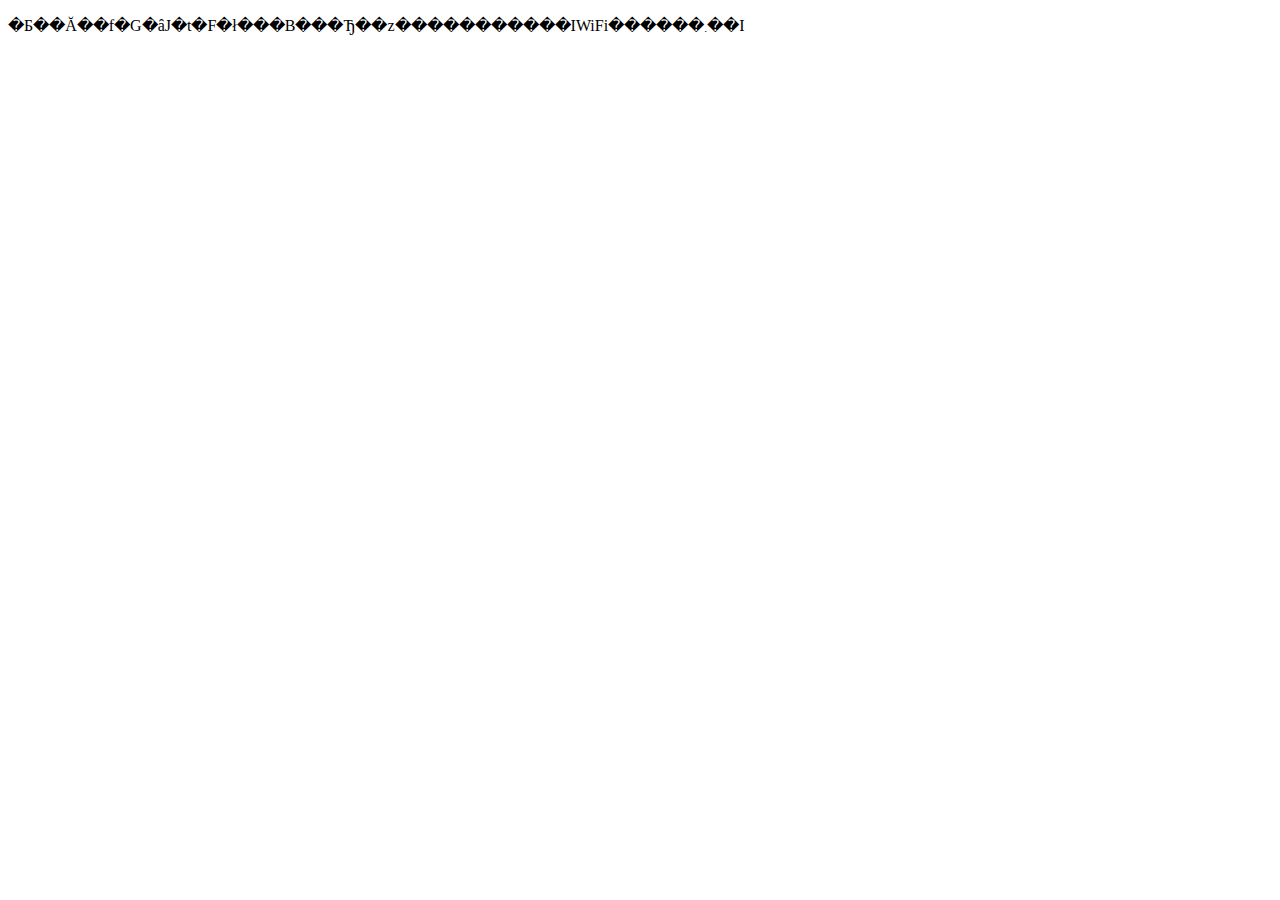
<file: index.html>
<!DOCTYPE html>
<html lang="ja">
<head>
  <meta charset="utf-8">
  <title>�f�G�J�t�F</title>
  <link rel="stylesheet" href="css/styles.css">
</head>
<body>
  <h1></h1>
  <p>�Ƃ��Ă��f�G�ȃJ�t�F�ł���B���Ђ��z�����������IWiFi������܂��I</p>
</body>
</html>
</file>
<file: css/styles.css>
h1 {
  font-size: 24px;
  padding-left: 16px;
  border-left: 8px solid pink;
}
</file>
